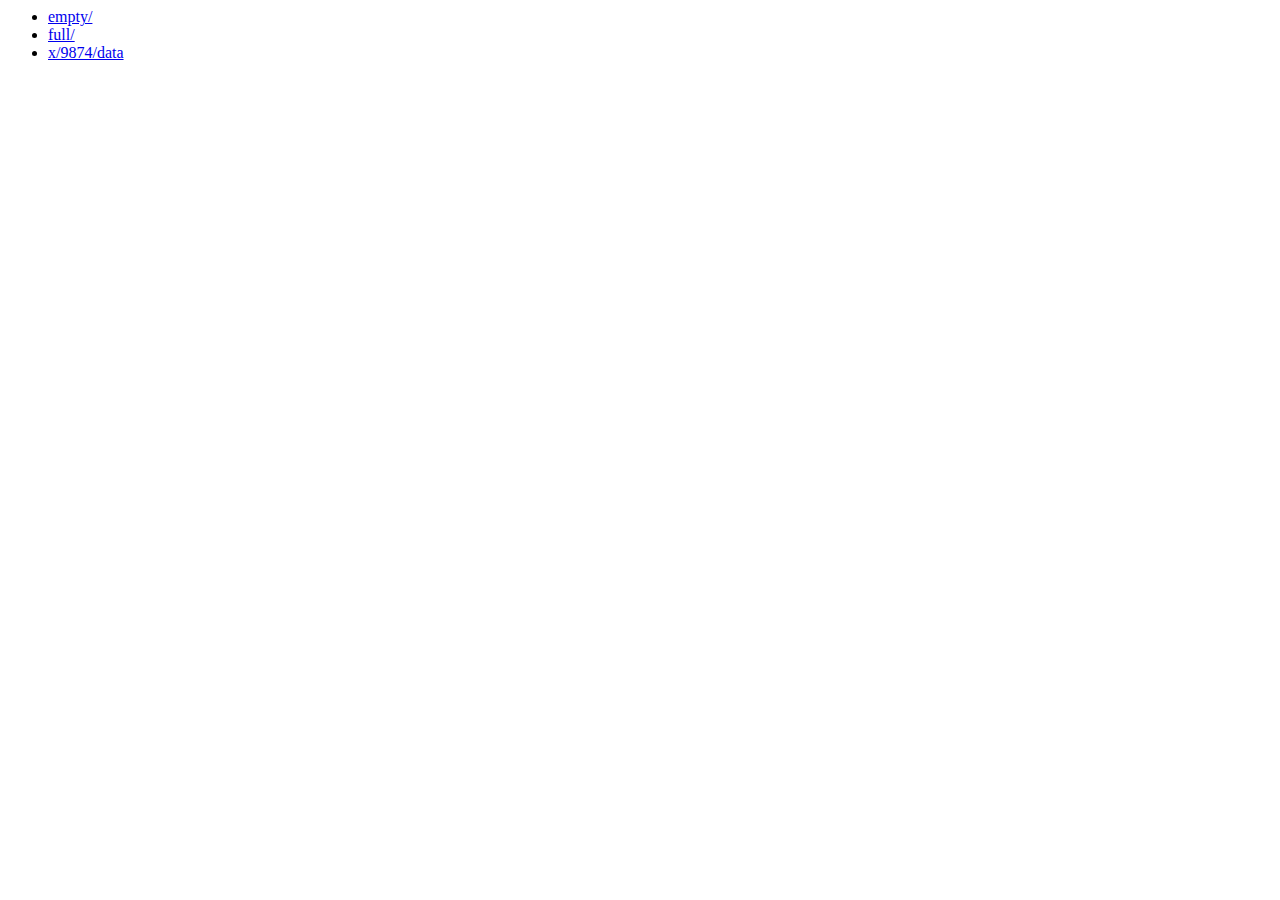
<file: src/test/expected/index.html>
<html><head><title>REST Example Application</title></head>
<body>
<ul>
<li><a href='empty/'>empty/</a></li>
<li><a href='full/'>full/</a></li>
<li><a href='x/9874/data'>x/9874/data</a></li>
</ul>
</body>
</html>
</file>
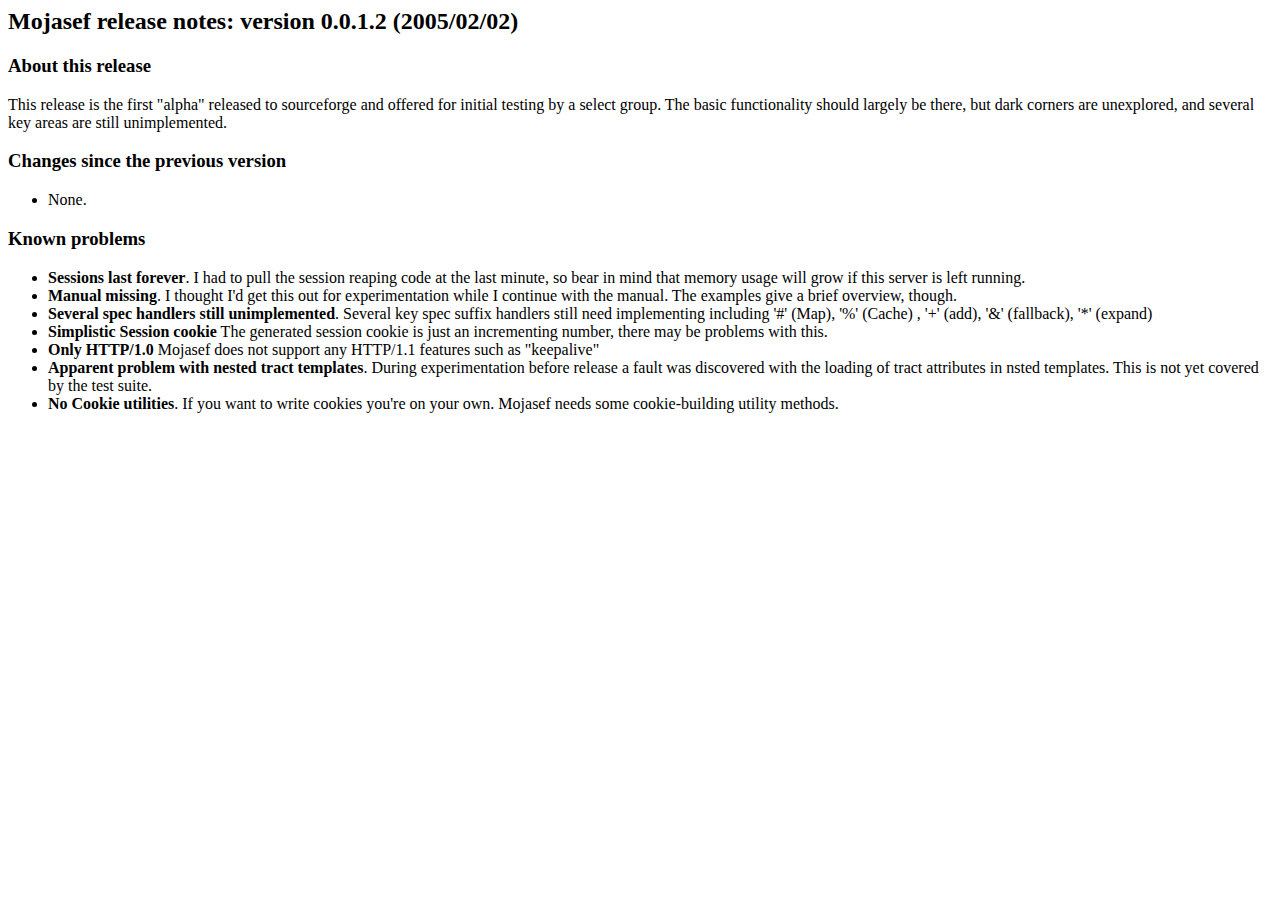
<file: docs/release_notes.html>
<html><head><title>Mojasef release notes: version 0.0.1.2</title></head><body>

<h2>Mojasef release notes: version 0.0.1.2 (2005/02/02)</h2>

<h3>About this release</h3>

<p>This release is the first "alpha" released to sourceforge and offered for initial
testing by a select group. The basic functionality should largely be there, but dark
corners are unexplored, and several key areas are still unimplemented.</p>

<h3>Changes since the previous version</h3>

<ul>
<li>None.</li>
</ul>

<h3>Known problems</h3>

<ul>

<li><b>Sessions last forever</b>. I had to pull the session reaping code at the last minute,
so bear in mind that memory usage will grow if this server is left running.</li>
<li><b>Manual missing</b>. I thought I'd get this out for experimentation while I continue
with the manual. The examples give a brief overview, though.</li>
<li><b>Several spec handlers still unimplemented</b>. Several key spec suffix handlers still
need implementing including '#' (Map), '%' (Cache) , '+' (add), '&' (fallback), '*' (expand)</li>
<li><b>Simplistic Session cookie</b> The generated session cookie is just an incrementing number,
there may be problems with this.</li>
<li><b>Only HTTP/1.0</b> Mojasef does not support any HTTP/1.1 features such as "keepalive"</li>
<li><b>Apparent problem with nested tract templates</b>. During experimentation before release
a fault was discovered with the loading of tract attributes in nsted templates. This is not yet
covered by the test suite.</li>
<li><b>No Cookie utilities</b>. If you want to write cookies you're on your own. Mojasef needs
some cookie-building utility methods.</li>

</ul>

</body></html
</file>
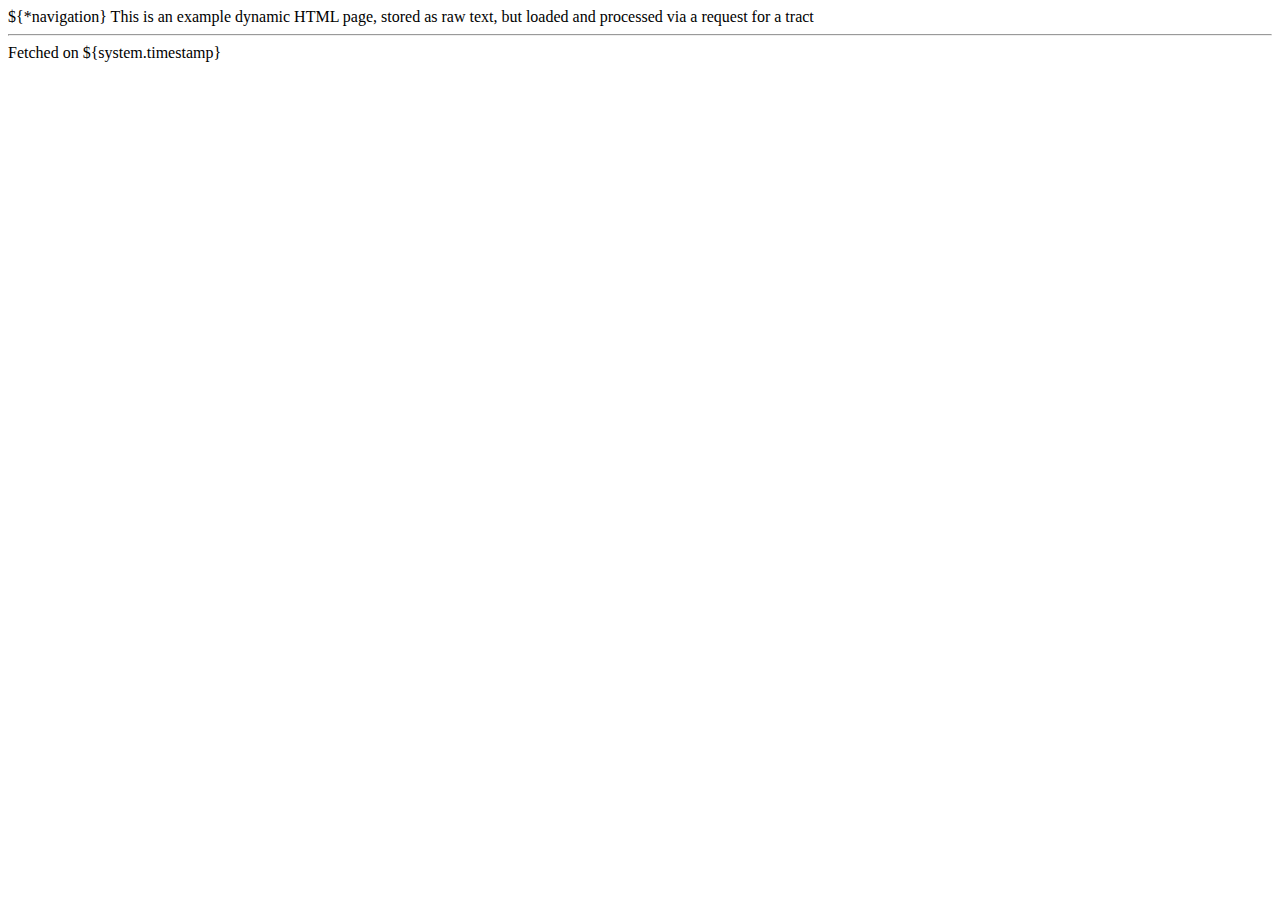
<file: dynamic/content/stuff.html>
<html><head><title>Dynamic Page</title></head>
<body>
${*navigation}

This is an example dynamic HTML page, stored as
raw text, but loaded and processed via a request 
for a tract

<hr>
Fetched on ${system.timestamp}
</body</html>
</file>
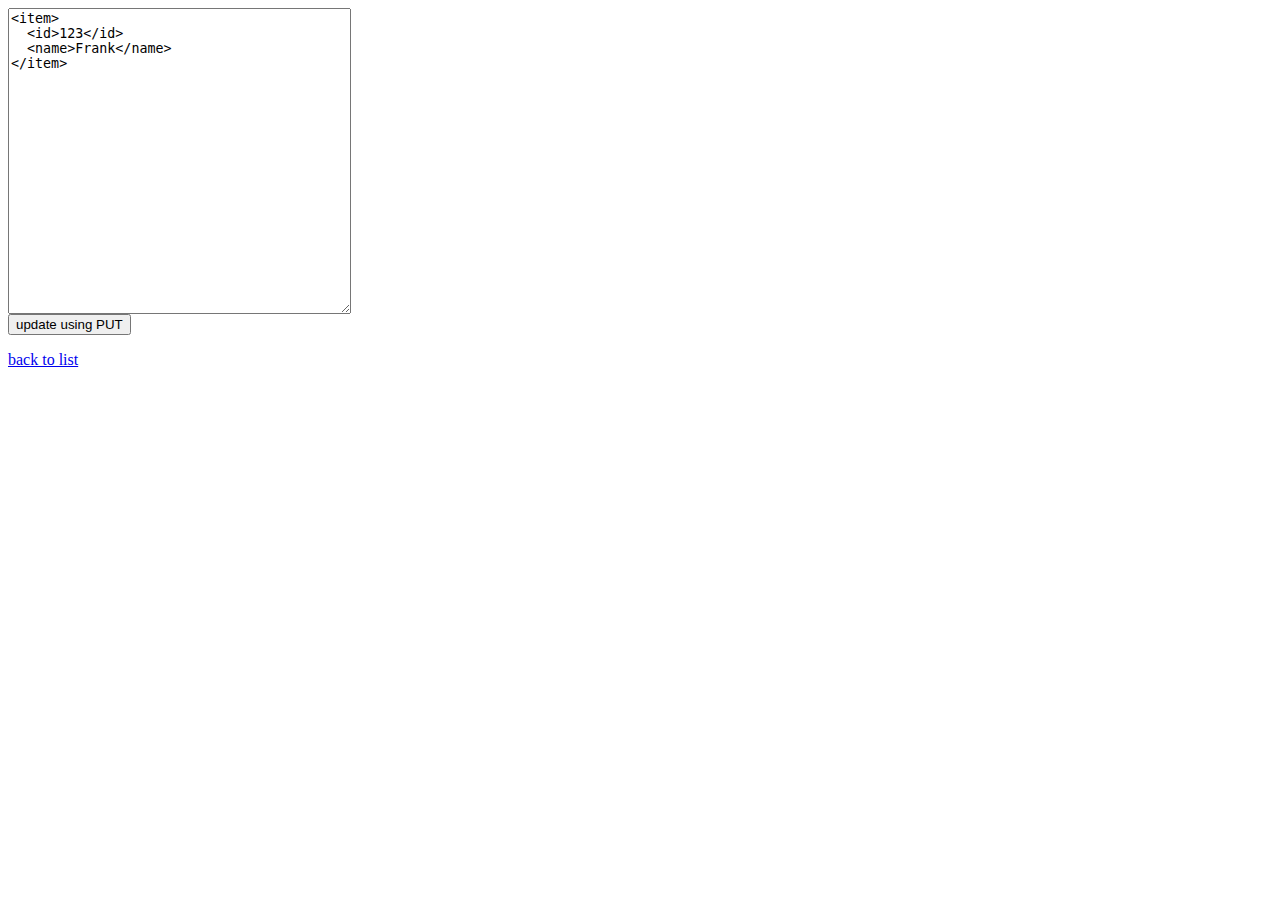
<file: src/test/expected/item123_edit.html>
<html><head><title>REST Example Application: edit item 123</title></head>
<body><form method="POST" action="/full/123">
<input type="hidden" name="radar.method" value="PUT"/>
<input type="hidden" name="format" value="human"/>
<textarea name="radar.body" cols="40" rows="20">
&lt;item&gt;
  &lt;id&gt;123&lt;/id&gt;
  &lt;name&gt;Frank&lt;/name&gt;
&lt;/item&gt;
</textarea>
<br/><input type="SUBMIT" value="update using PUT"/></form></body>
<a href="/full/">back to list</a>
</html>
</file>
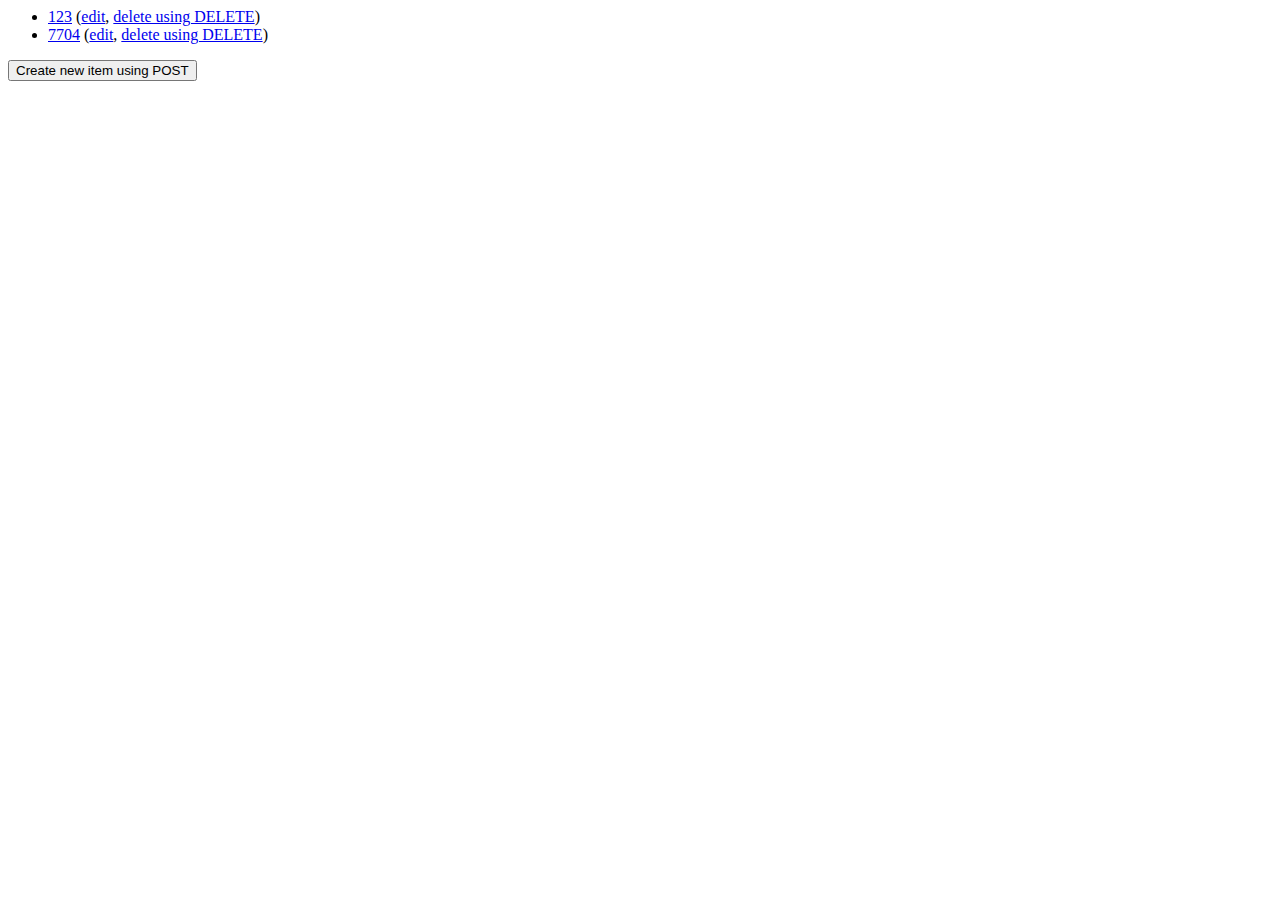
<file: src/test/expected/itemlist.html>
<html><head><title>REST Example Application: Available Items</title></head>
<body>
<ul>
<li><a href='123'>123</a> (<a href='123?format=human'>edit</a>, <a href='123?radar.method=DELETE&format=human'>delete using DELETE</a>)</li>
<li><a href='7704'>7704</a> (<a href='7704?format=human'>edit</a>, <a href='7704?radar.method=DELETE&format=human'>delete using DELETE</a>)</li>
</ul>
<form method="POST">
<input type="hidden" name="format" value="human"/>
<input type="SUBMIT" value="Create new item using POST"/>
</form>
</body>
</html>
</file>
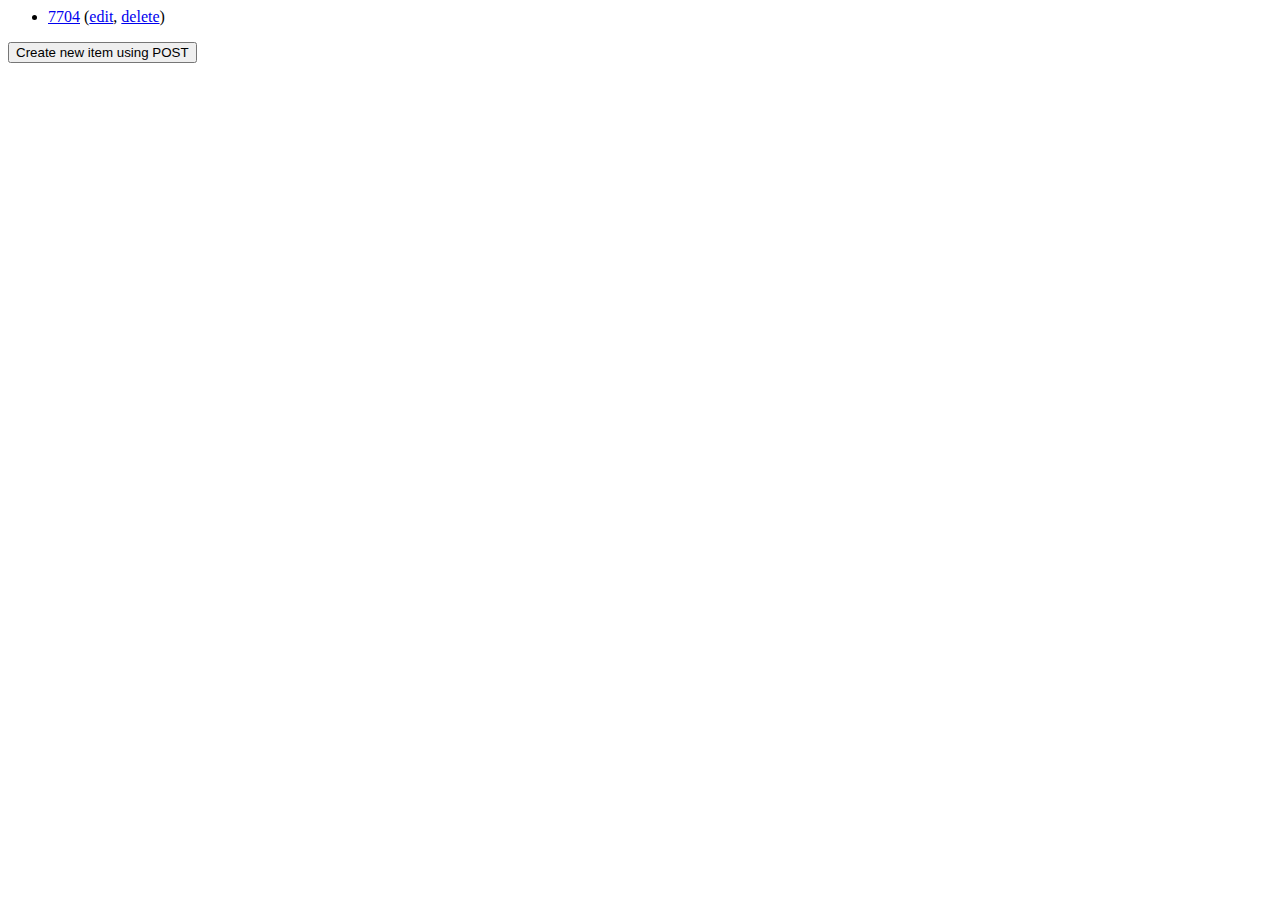
<file: src/test/expected/itemlist_without123.html>
<html><head><title>REST Example Application: Available Items</title></head>
<body>
<ul>
<li><a href='7704'>7704</a> (<a href='7704?format=human'>edit</a>, <a href='7704?radar.method=DELETE'>delete</a>)</li>
</ul>
<form method="POST">
<input type="hidden" name="format" value="human"/>
<input type="SUBMIT" value="Create new item using POST"/>
</form>
</body>
</html>
</file>
